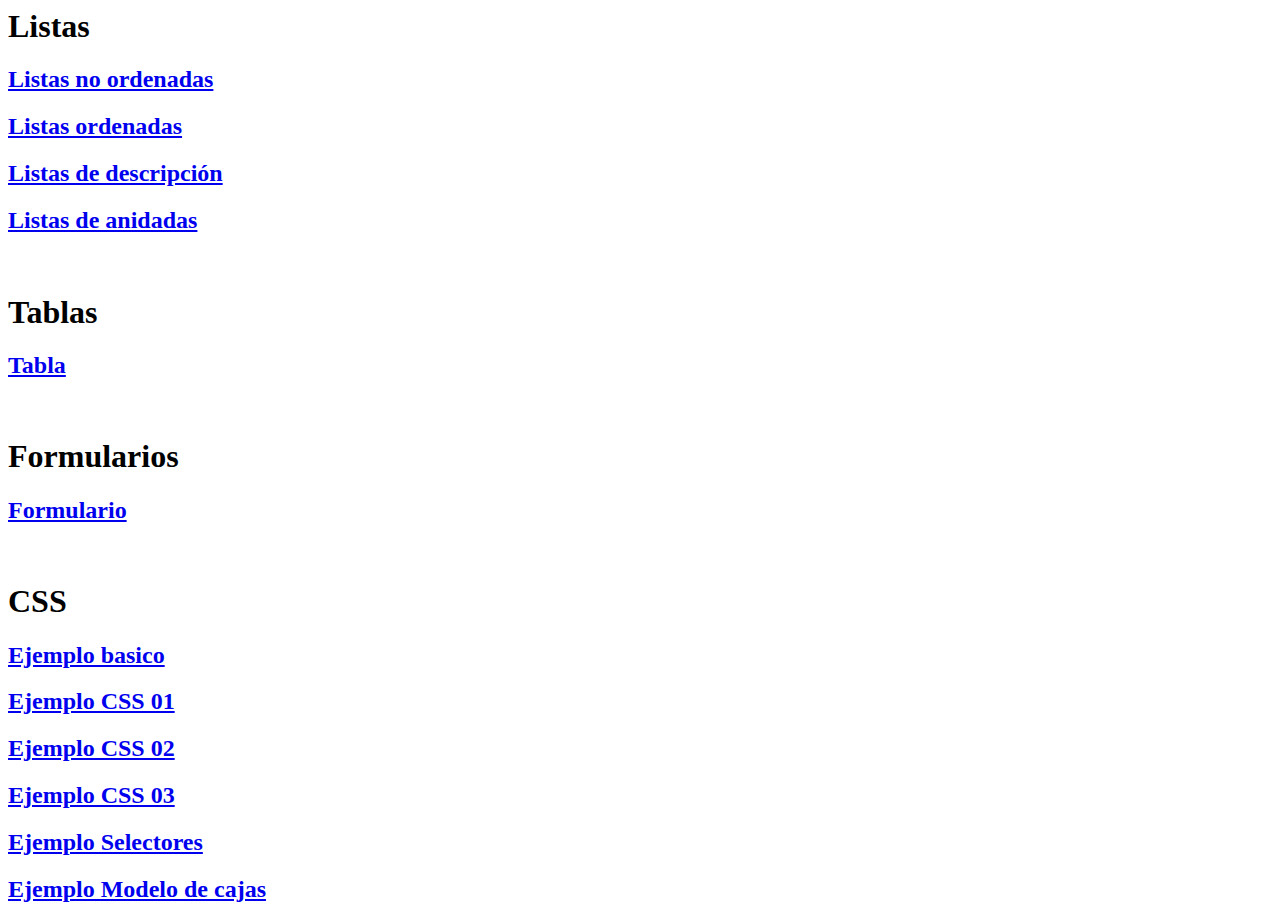
<file: index.html>
<html>
    <head>
        <title>Pagina principal</title>
    </head>
    <body>
        <h1>Listas</h1>
        <a href="listasUL.html">
            <h2>Listas no ordenadas</h2>
        </a>
        <a href="listasOL.html">
            <h2>Listas ordenadas</h2>
        </a>
        <a href="listasDT.html">
            <h2>Listas de descripción</h2>
        </a>
        <a href="listasAnidadas.html">
            <h2>Listas de anidadas</h2>
        </a>
        <br>
        <h1>Tablas</h1>
        <a href="tabla.html">
            <h2>Tabla</h2>
        </a>
        <br>
        <h1>Formularios</h1>
        <a href="formulario.html">
            <h2>Formulario</h2>
        </a>
        <br>
        <h1>CSS</h1>
        <a href="EjemploCSS/EjemploBasico.html">
            <h2>Ejemplo basico</h2>
        </a>
        <a href="EjemploCSS/EjemploCSS01.html">
            <h2>Ejemplo CSS 01</h2>
        </a>
        <a href="EjemploCSS/EjemploCSS02.html">
            <h2>Ejemplo CSS 02</h2>
        </a>

        <a href="EjemploCSS/EjemploCSS03.html">
            <h2>Ejemplo CSS 03</h2>
        </a>

        <a href="EjemploCSS/SelectoresCSS.html">
            <h2>Ejemplo Selectores</h2>
        </a>

        <a href="EjemploCSS/ModeloCajas.html">
            <h2>Ejemplo Modelo de cajas</h2>
        </a>
    </body>
</html>
</file>
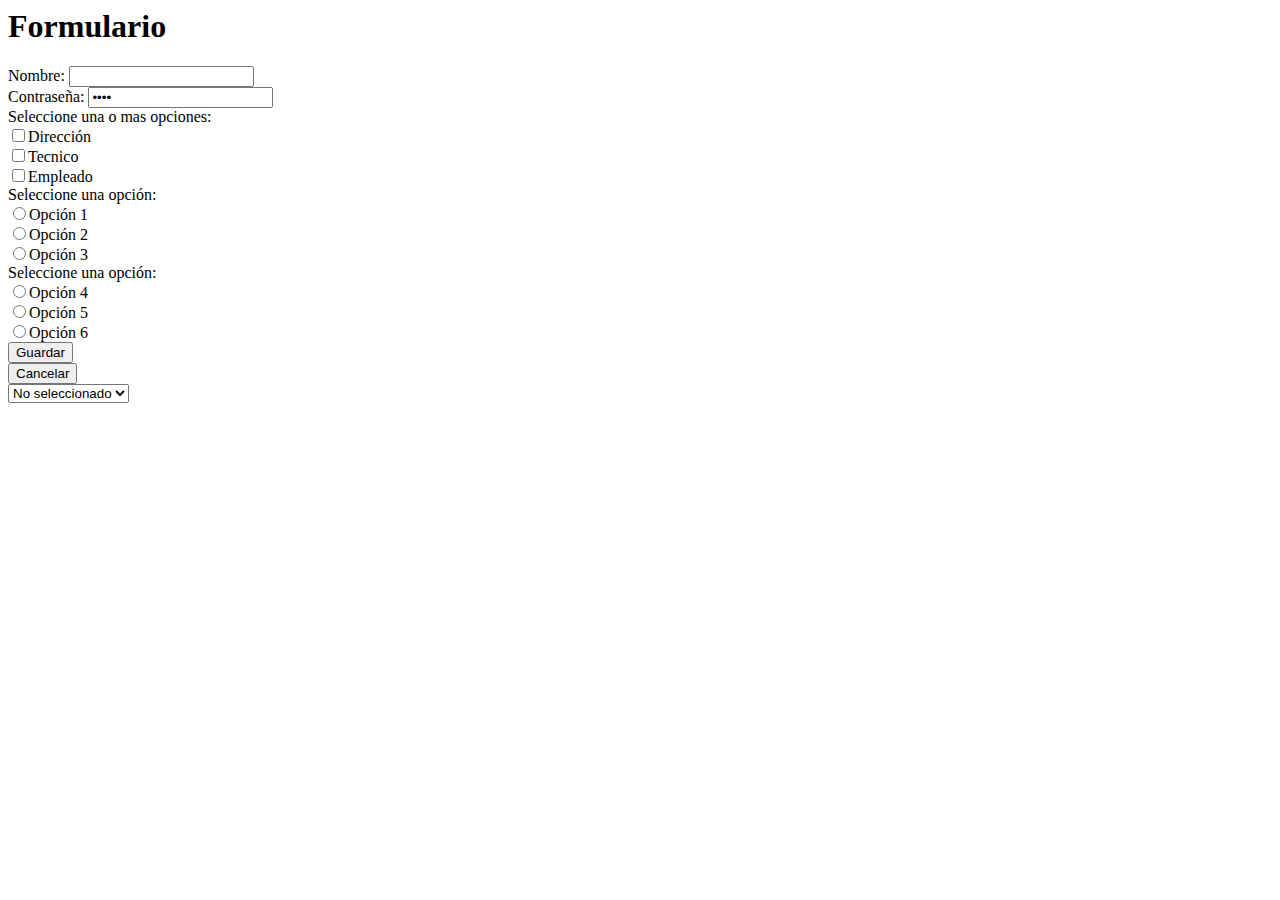
<file: formulario.html>
<html>
    <head>
        <title>Formulario</title>
    </head>
    <body>
        <h1>Formulario</h1>
        <form action="resultadoFormulario.html" method="post">
            <label>Nombre:</label>
            <input type="text" id="nombre"  />
            
            <br>
            <label>Contraseña:</label>
            <input type="password" id="password" value="1234" />
        
            <br>
            <label>Seleccione una o mas opciones:</label>
            <br><input type="checkbox" id="Direccion" /><label for="Direccion">Dirección</label>
            <br><input type="checkbox" id="Tecnico" />Tecnico
            <br><input type="checkbox" id="Empleado" />Empleado
        
            <br>
            <label>Seleccione una opción:</label>
            <br><input type="radio" id="opcion1" name="grupo" />Opción 1
            <br><input type="radio" id="opcion2" name="grupo" />Opción 2
            <br><input type="radio" id="opcion3" name="grupo" />Opción 3

            <br>
            <label>Seleccione una opción:</label>
            <br><input type="radio" id="opcion4" name="grupo2" />Opción 4
            <br><input type="radio" id="opcion5" name="grupo2" />Opción 5
            <br><input type="radio" id="opcion6" name="grupo2" />Opción 6

            <br><input type="submit" id="btnGuardar" value="Guardar" />
            <br><input type="button" id="Cancelar" onclick="alert('Mensaje')" value="Cancelar" />

            <br>
            <select id="Departamentos">
                <option value="0">No seleccionado</option>
                <option value="1">San Salvador</option>
                <option value="2">La Libertad</option>
                <option value="3">Santa Ana</option>
            </select>

            
        </form>
    </body>
</html>
</file>
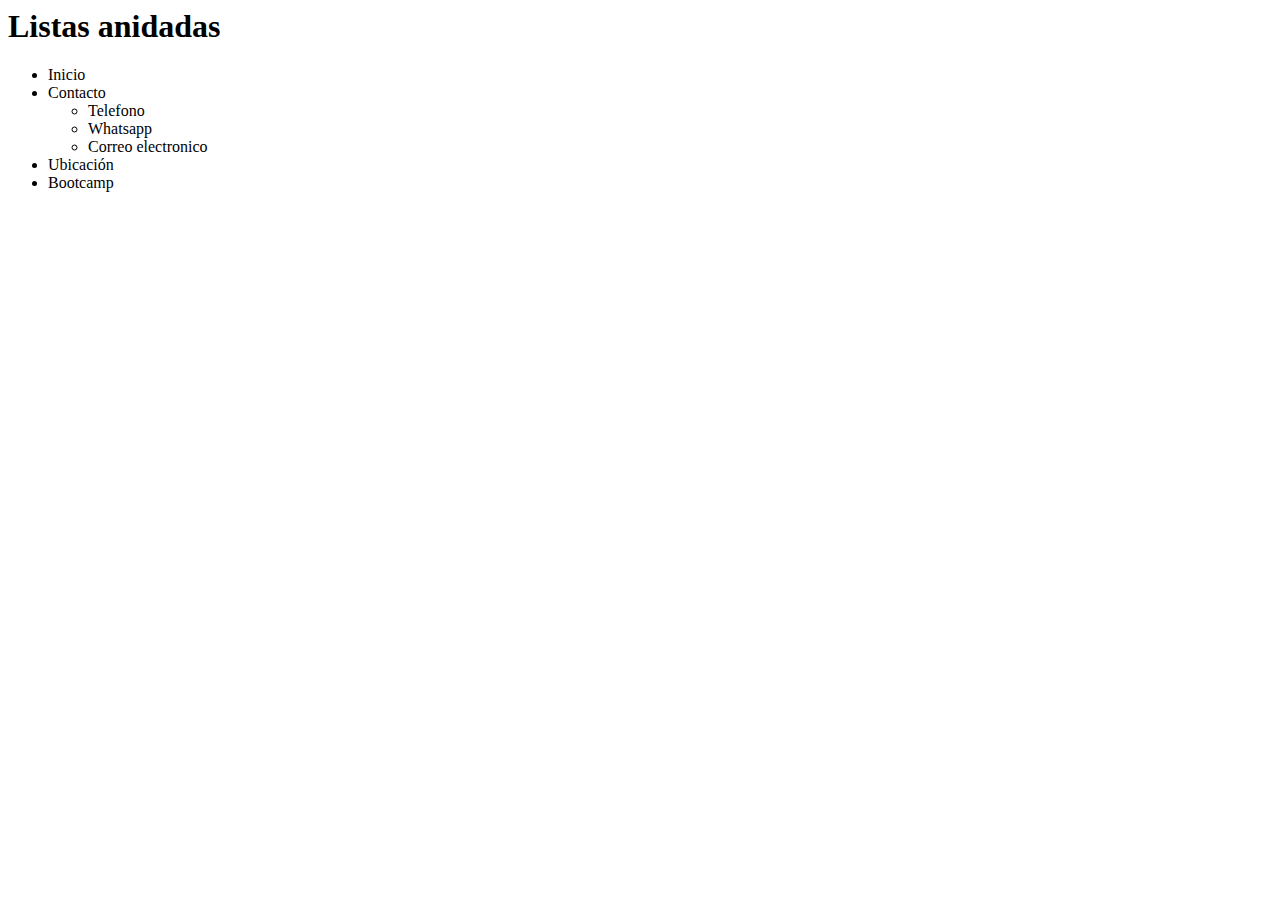
<file: listasAnidadas.html>
<html>
    <head>
        <title>
            Listas anidadas
        </title>
    </head>
    <body>
        <h1>Listas anidadas</h1>
        <ul>
            <li>Inicio</li>
            <li>Contacto
                <ul>
                    <li>Telefono</li>
                    <li>Whatsapp</li>
                    <li>Correo electronico</li>
                </ul>
            </li>
            <li>Ubicación</li>
            <li>Bootcamp</li>
        </ul>
    </body>
</html>
</file>
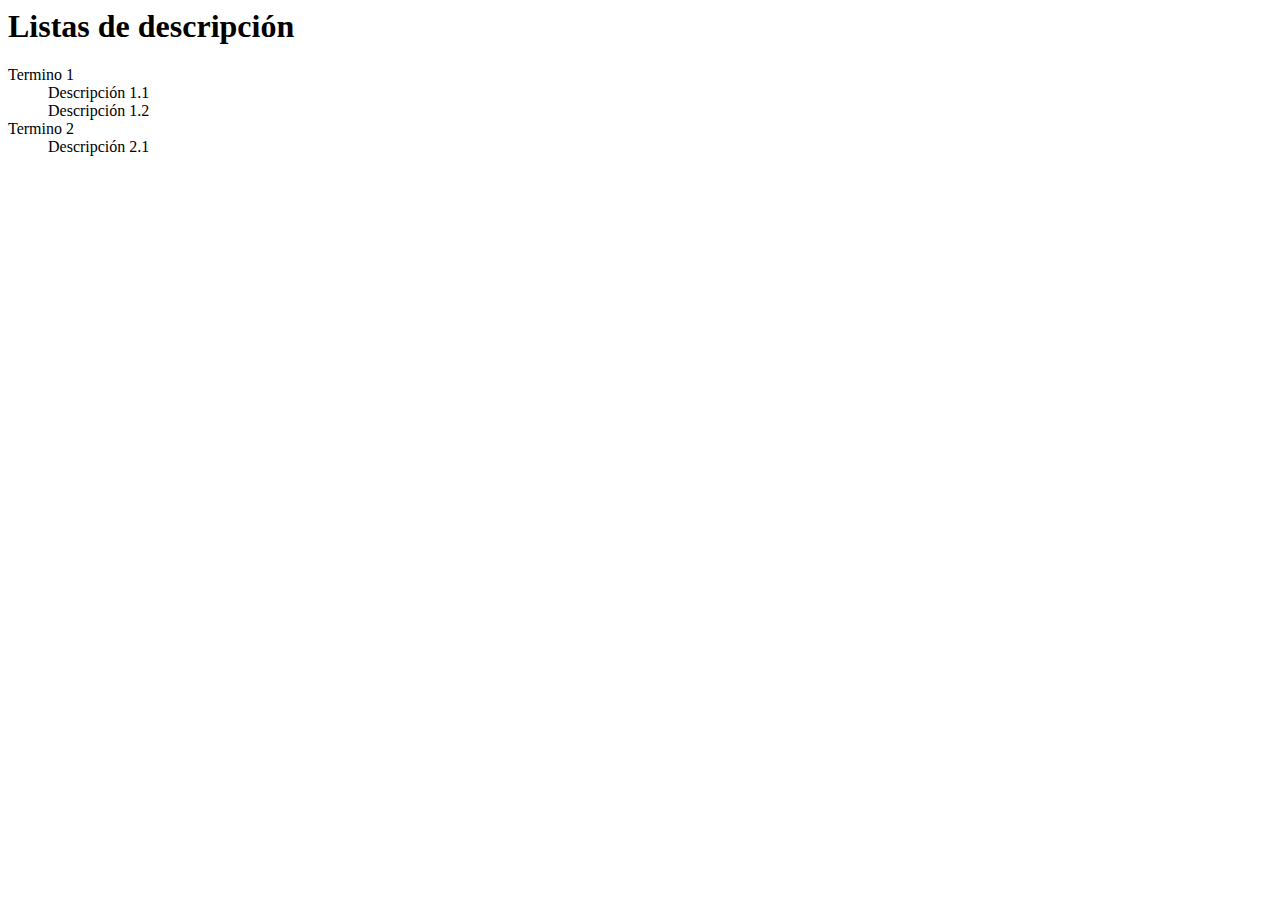
<file: listasDT.html>
<html>
    <head>
        <title>Listas de descripción</title>
    </head>
    <body>
        <h1>Listas de descripción</h1>
        <dl>
            <dt>Termino 1</dt>
                <dd>Descripción 1.1</dd>
                <dd>Descripción 1.2</dd>
            <dt>Termino 2</dt>
                <dd>Descripción 2.1</dd>
        </dl>
    </body>
</html>
</file>
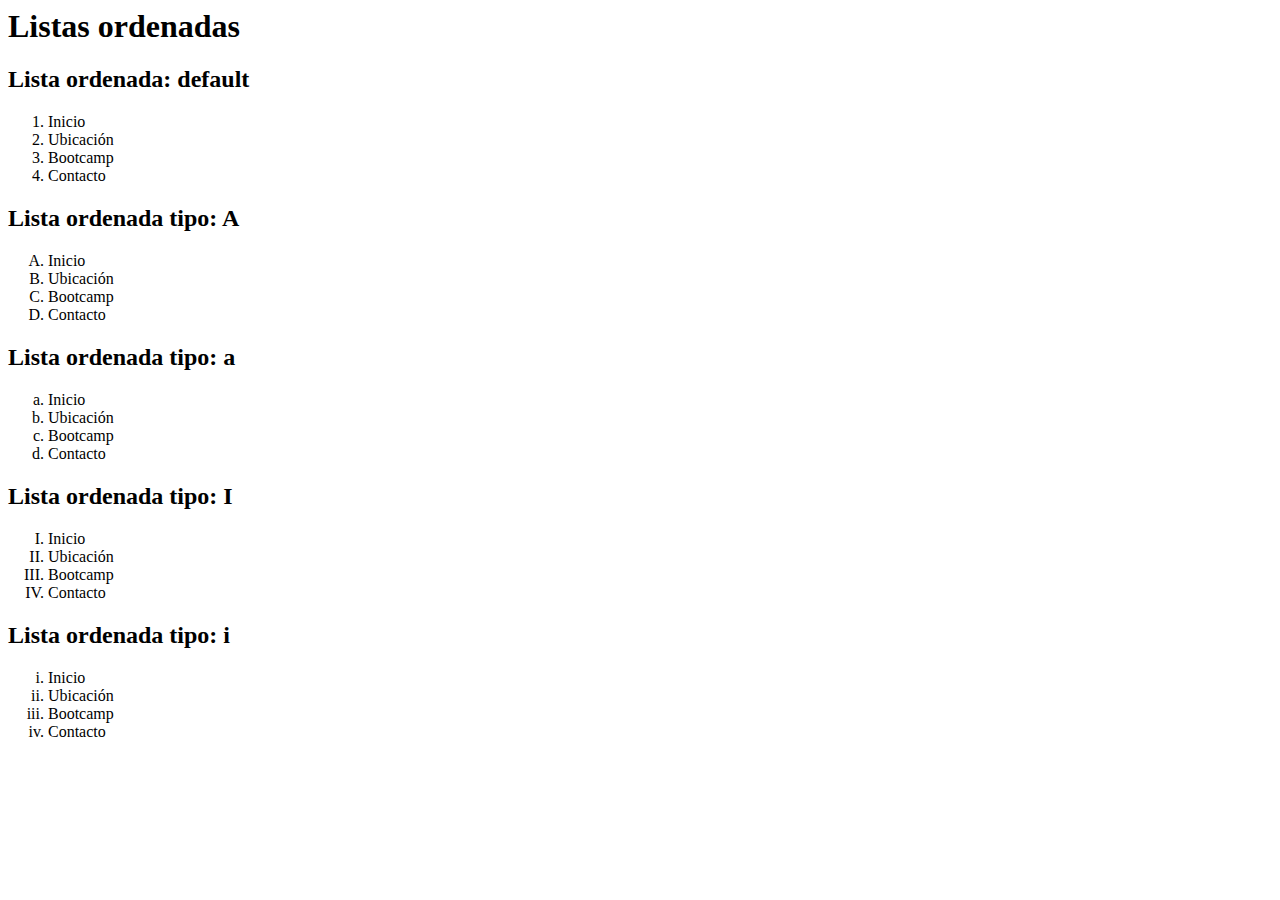
<file: listasOL.html>
<html>
    <head>
        <title>Listas ordenadas</title>
    </head>
    <body>
        <h1>Listas ordenadas</h1>

        <h2>Lista ordenada: default</h2>
        <ol>
            <li>Inicio</li>
            <li>Ubicación</li>
            <li>Bootcamp</li>
            <li>Contacto</li>
        </ol>

        <h2>Lista ordenada tipo: A</h2>
        <ol type="A">
            <li>Inicio</li>
            <li>Ubicación</li>
            <li>Bootcamp</li>
            <li>Contacto</li>
        </ol>

        <h2>Lista ordenada tipo: a</h2>
        <ol type="a">
            <li>Inicio</li>
            <li>Ubicación</li>
            <li>Bootcamp</li>
            <li>Contacto</li>
        </ol>

        <h2>Lista ordenada tipo: I</h2>
        <ol type="I">
            <li>Inicio</li>
            <li>Ubicación</li>
            <li>Bootcamp</li>
            <li>Contacto</li>
        </ol>

        <h2>Lista ordenada tipo: i</h2>
        <ol type="i">
            <li>Inicio</li>
            <li>Ubicación</li>
            <li>Bootcamp</li>
            <li>Contacto</li>
        </ol>
    </body>
</html>
</file>
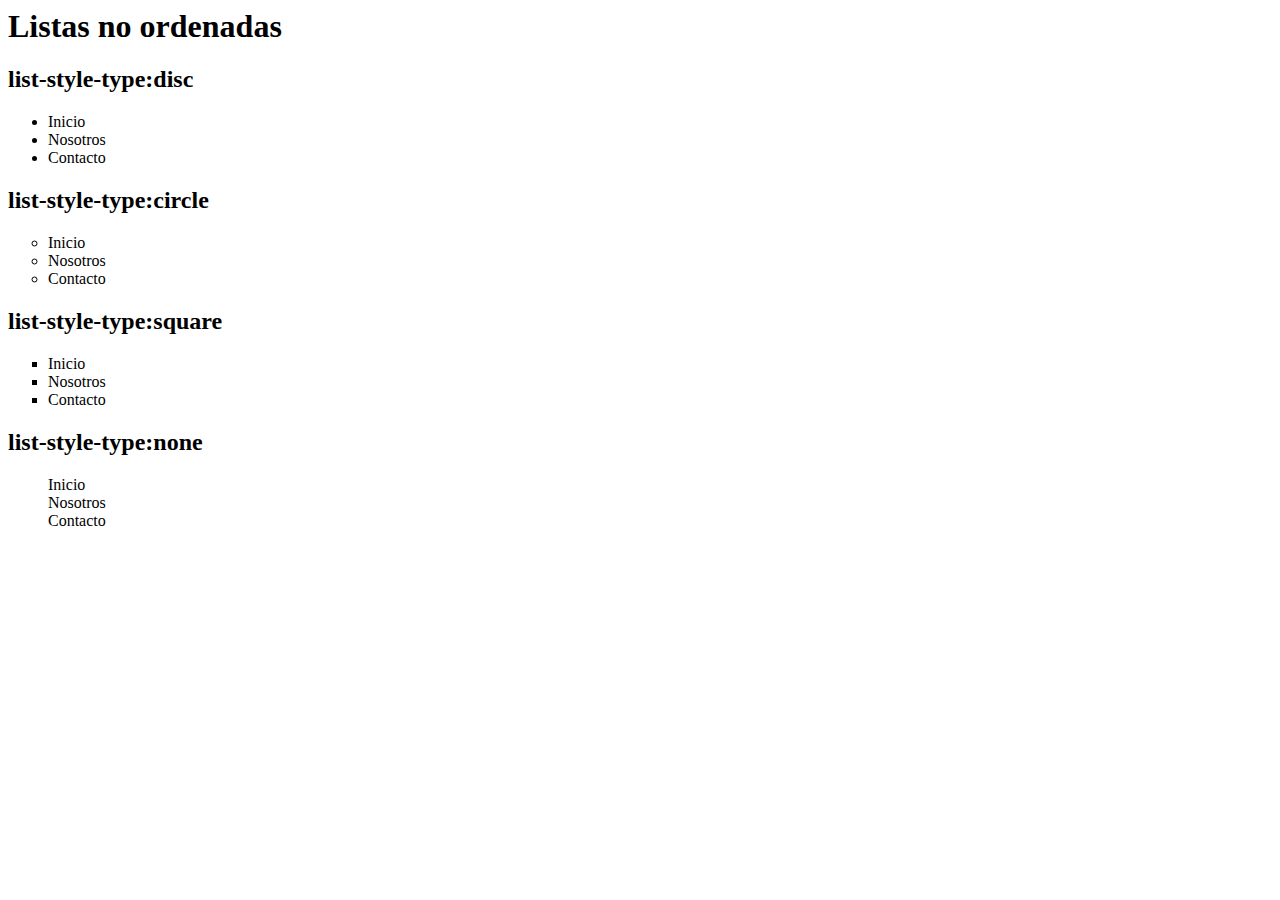
<file: listasUL.html>
<html>
    <head>
        <title>Listas</title>
    </head>
    <body>
        <h1>Listas no ordenadas</h1>
        <h2>list-style-type:disc</h2>
        <ul style="list-style-type:disc;">
            <li>Inicio</li>
            <li>Nosotros</li>
            <li>Contacto</li>
        </ul>

        <h2>list-style-type:circle</h2>
        <ul style="list-style-type:circle;">
            <li>Inicio</li>
            <li>Nosotros</li>
            <li>Contacto</li>
        </ul>

        <h2>list-style-type:square</h2>
        <ul style="list-style-type:square;">
            <li>Inicio</li>
            <li>Nosotros</li>
            <li>Contacto</li>
        </ul>

        <h2>list-style-type:none</h2>
        <ul style="list-style-type:none;">
            <li>Inicio</li>
            <li>Nosotros</li>
            <li>Contacto</li>
        </ul>
    </body>
</html>
</file>
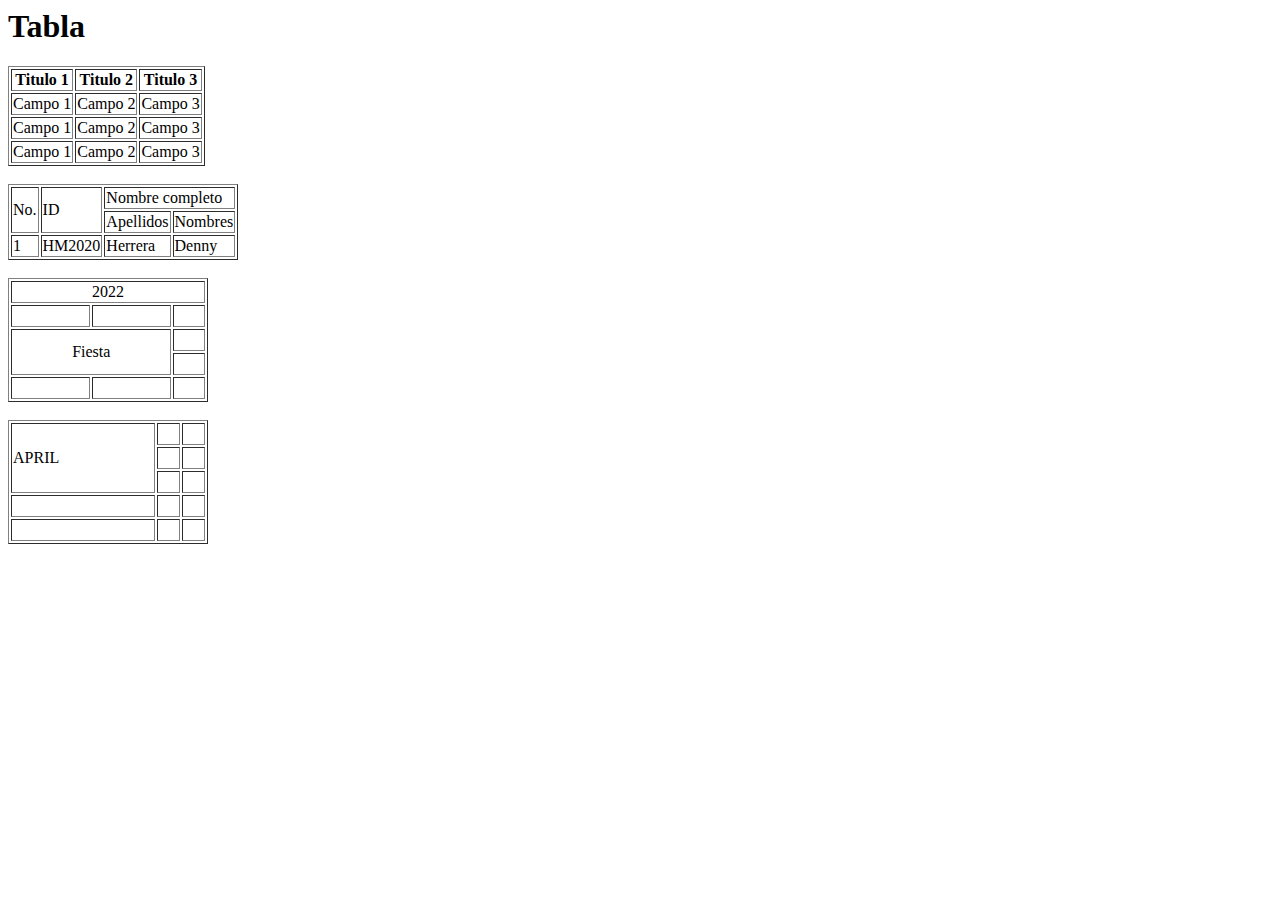
<file: tabla.html>
<html>
    <head>
        <title>Tabla</title>
    </head>
    <body>
        <h1>Tabla</h1>
        <table border="1">
            <thead>
                <tr>
                    <th>Titulo 1</th>
                    <th>Titulo 2</th>
                    <th>Titulo 3</th>
                </tr>
            </thead>
            <tbody>
                <tr>
                    <td>Campo 1</td>
                    <td>Campo 2</td>
                    <td>Campo 3</td>
                </tr>
                <tr>
                    <td>Campo 1</td>
                    <td>Campo 2</td>
                    <td>Campo 3</td>
                </tr>
                <tr>
                    <td>Campo 1</td>
                    <td>Campo 2</td>
                    <td>Campo 3</td>
                </tr>
            </tbody>
        </table>

<br>

        <table border="1">
            <tr>
                <td rowspan="2">No.</td>
                <td rowspan="2">ID</td>
                <td colspan="2">Nombre completo</td>
            </tr>
            <tr>
                <td>Apellidos</td>
                <td>Nombres</td>
            </tr>
            <tr>
                <td>1</td>
                <td>HM2020</td>
                <td>Herrera</td>
                <td>Denny</td>
            </tr>
        </table>


        <br>
        <table border="1" style="width: 200;">
            <tr>
                <td colspan="3" style="text-align: center;">
                    2022
                </td>
            </tr>
            <tr>
                <td>&nbsp;</td>
                <td>&nbsp;</td>
                <td>&nbsp;</td>
            </tr>
            <tr>
                <td colspan="2" rowspan="2" style="text-align: center;">Fiesta</td>
                <td>&nbsp;</td>
            </tr>
            <tr>
                <td>&nbsp;</td>
            </tr>
            <tr>
                <td>&nbsp;</td>
                <td>&nbsp;</td>
                <td>&nbsp;</td>
            </tr>
        </table>


        <br>
        <table border="1" style="width: 200;">
            <tr>
                <td rowspan="3">APRIL</td>
                <td>&nbsp;</td>
                <td>&nbsp;</td>
            </tr>
            <tr>
                <td>&nbsp;</td>
                <td>&nbsp;</td>
            </tr>
            <tr>
                <td>&nbsp;</td>
                <td>&nbsp;</td>
            </tr>
            <tr>
                <td>&nbsp;</td>
                <td>&nbsp;</td>
                <td>&nbsp;</td>
            </tr>
            <tr>
                <td>&nbsp;</td>
                <td>&nbsp;</td>
                <td>&nbsp;</td>
            </tr>
        </table>




    </body>
</html>
</file>
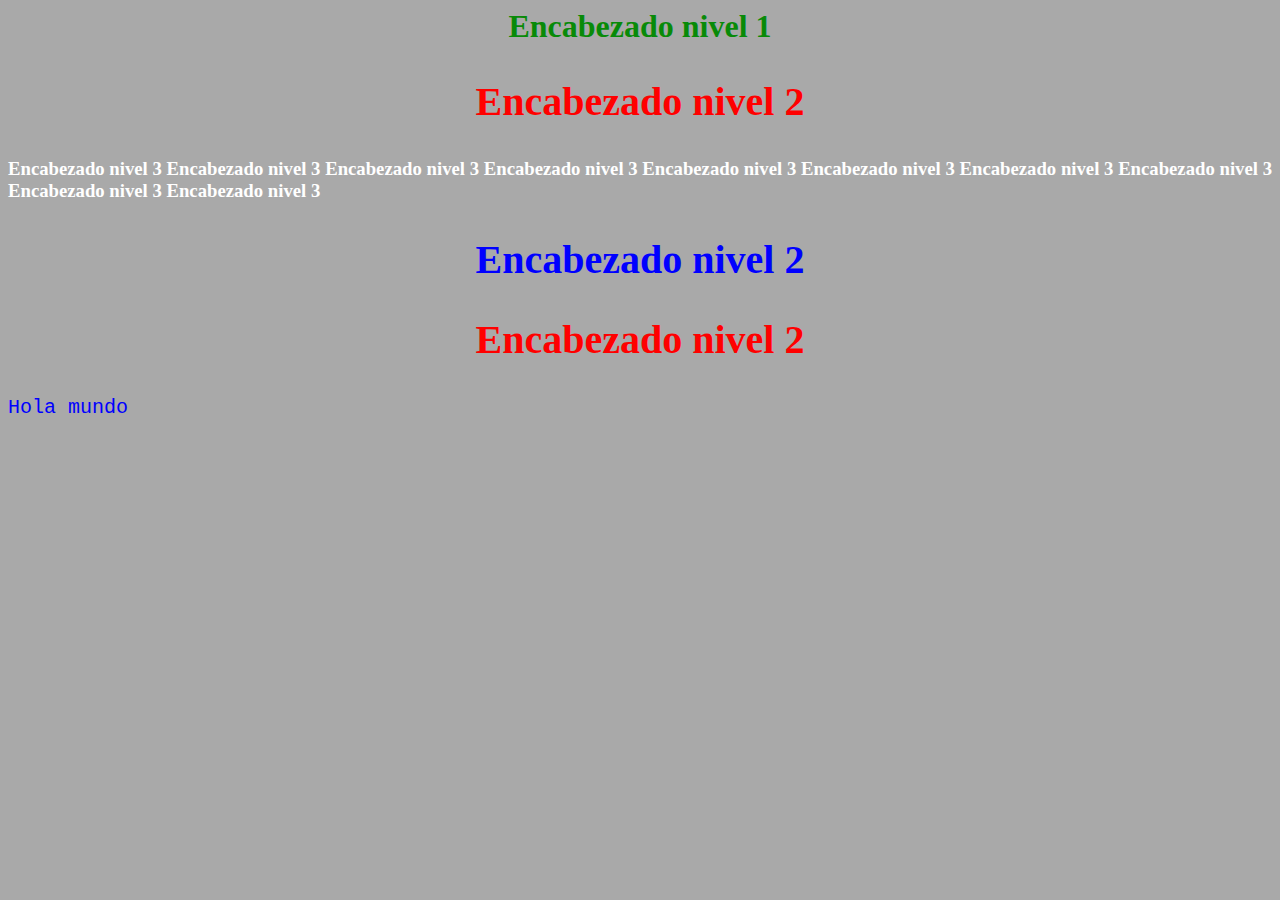
<file: EjemploCSS/EjemploBasico.html>
<html>
    <head>
        <title>Ejemplo basico CSS</title>
        
        <style>
            h2 {color:blue; font-size: 40px;}
            h1 {color:#088A08;text-align:center;}
            body{background-color:darkgrey;color: white;}
            h3 {text-align: justify;}
        </style>
        <link rel="stylesheet" href="css/estilo.css" />
    </head>
    <body>
        <h1>Encabezado nivel 1</h1>
        <h2>Encabezado nivel 2</h2>
        <h3>Encabezado nivel 3 Encabezado nivel 3 Encabezado nivel 3 Encabezado nivel 3 Encabezado nivel 3 Encabezado nivel 3 Encabezado nivel 3 Encabezado nivel 3 Encabezado nivel 3 Encabezado nivel 3</h3>
        <h2 style="color: blue;text-align: center;">Encabezado nivel 2</h2>
        <h2>Encabezado nivel 2</h2>
        <p>Hola mundo</p>
    </body>
</html>
</file>
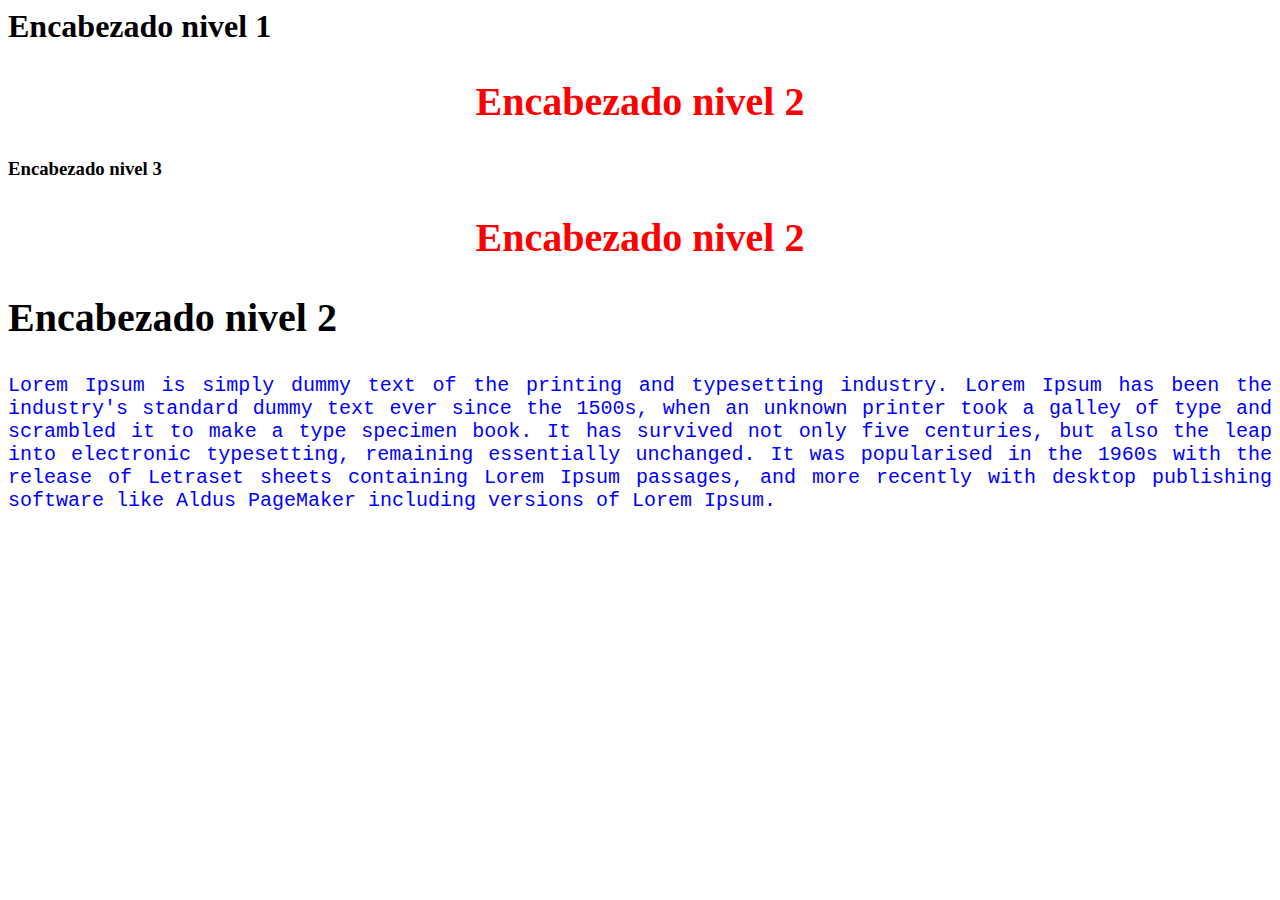
<file: EjemploCSS/EjemploCSS01.html>
<html>
    <head>
        <title>Ejemplo CSS 01</title>
        <link rel="stylesheet" href="css/estilo.css" />
    </head>
    <body>
        <h1>Encabezado nivel 1</h1>
        <h2>Encabezado nivel 2</h2>
        <h3>Encabezado nivel 3</h3>
        <h2>Encabezado nivel 2</h2>
        <h2 style="color: black; text-align: left;">Encabezado nivel 2</h2>
        <p>Lorem Ipsum is simply dummy text of the printing and typesetting industry. Lorem Ipsum has been the industry's standard dummy text ever since the 1500s, when an unknown printer took a galley of type and scrambled it to make a type specimen book. It has survived not only five centuries, but also the leap into electronic typesetting, remaining essentially unchanged. It was popularised in the 1960s with the release of Letraset sheets containing Lorem Ipsum passages, and more recently with desktop publishing software like Aldus PageMaker including versions of Lorem Ipsum.</p>
    </body>
</html>
</file>
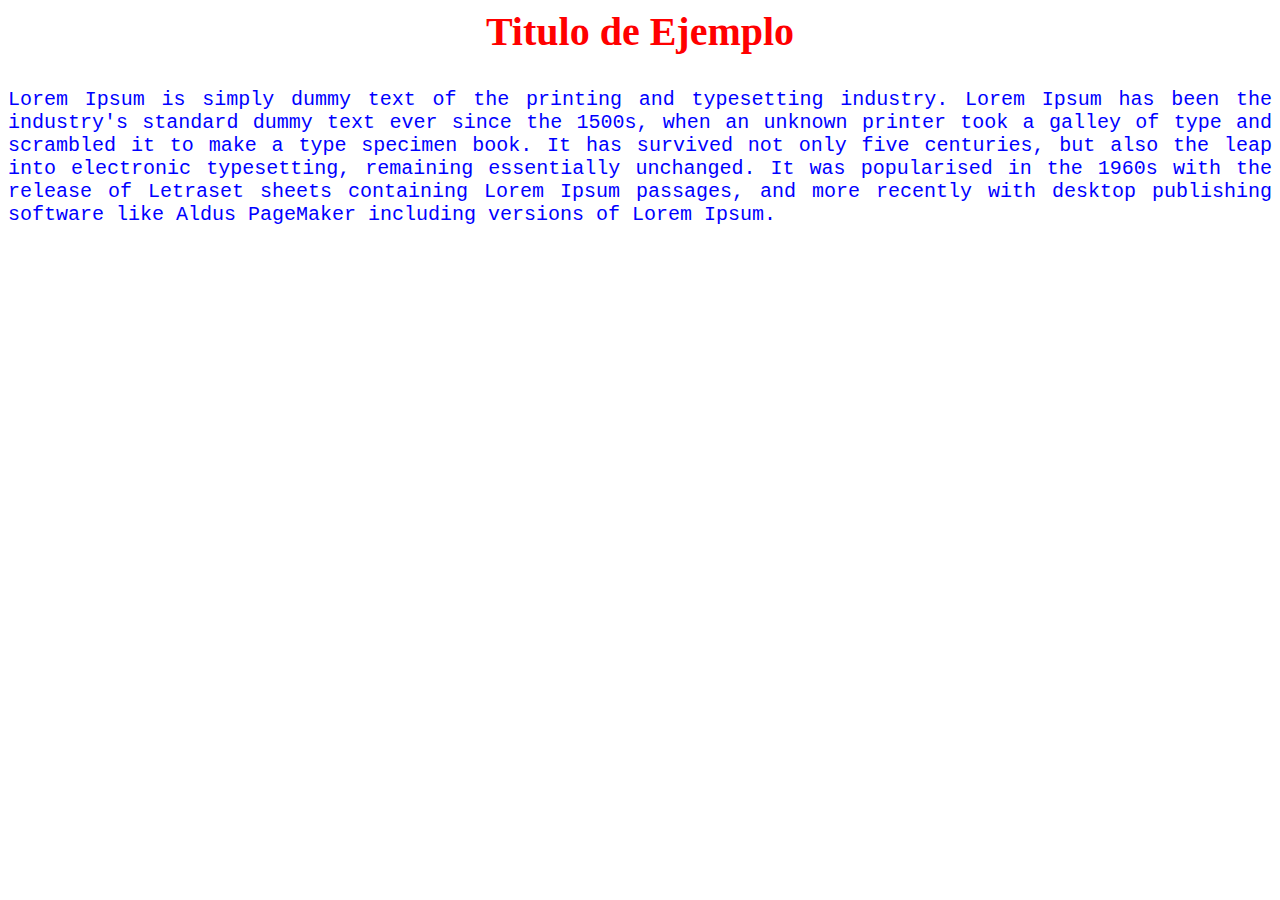
<file: EjemploCSS/EjemploCSS02.html>
<html>
    <head>
        <title>Ejemplo CSS 02</title>
        <link rel="stylesheet" href="css/estilo.css" />
    </head>
    <body>
        <h2>Titulo de Ejemplo</h2>
        <p>Lorem Ipsum is simply dummy text of the printing and typesetting industry. Lorem Ipsum has been the industry's standard dummy text ever since the 1500s, when an unknown printer took a galley of type and scrambled it to make a type specimen book. It has survived not only five centuries, but also the leap into electronic typesetting, remaining essentially unchanged. It was popularised in the 1960s with the release of Letraset sheets containing Lorem Ipsum passages, and more recently with desktop publishing software like Aldus PageMaker including versions of Lorem Ipsum.</p>
    </body>
</html>
</file>
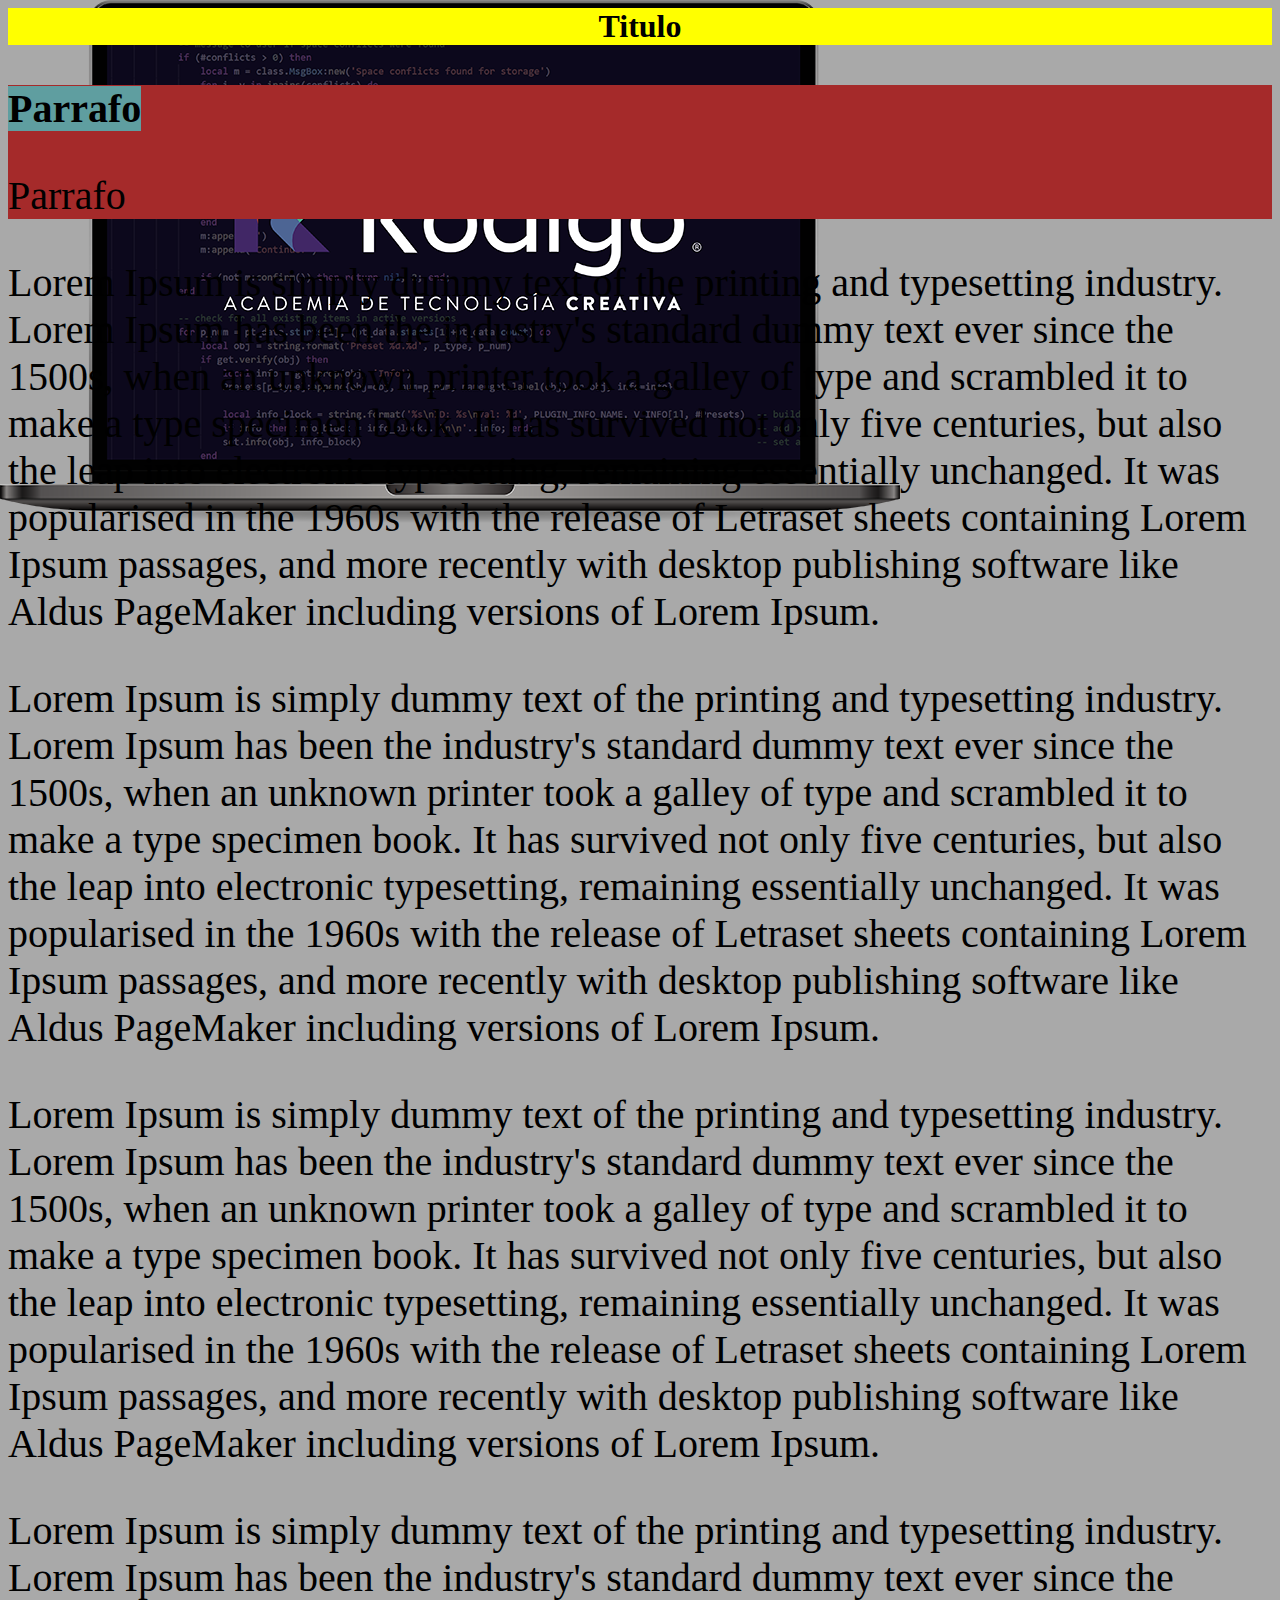
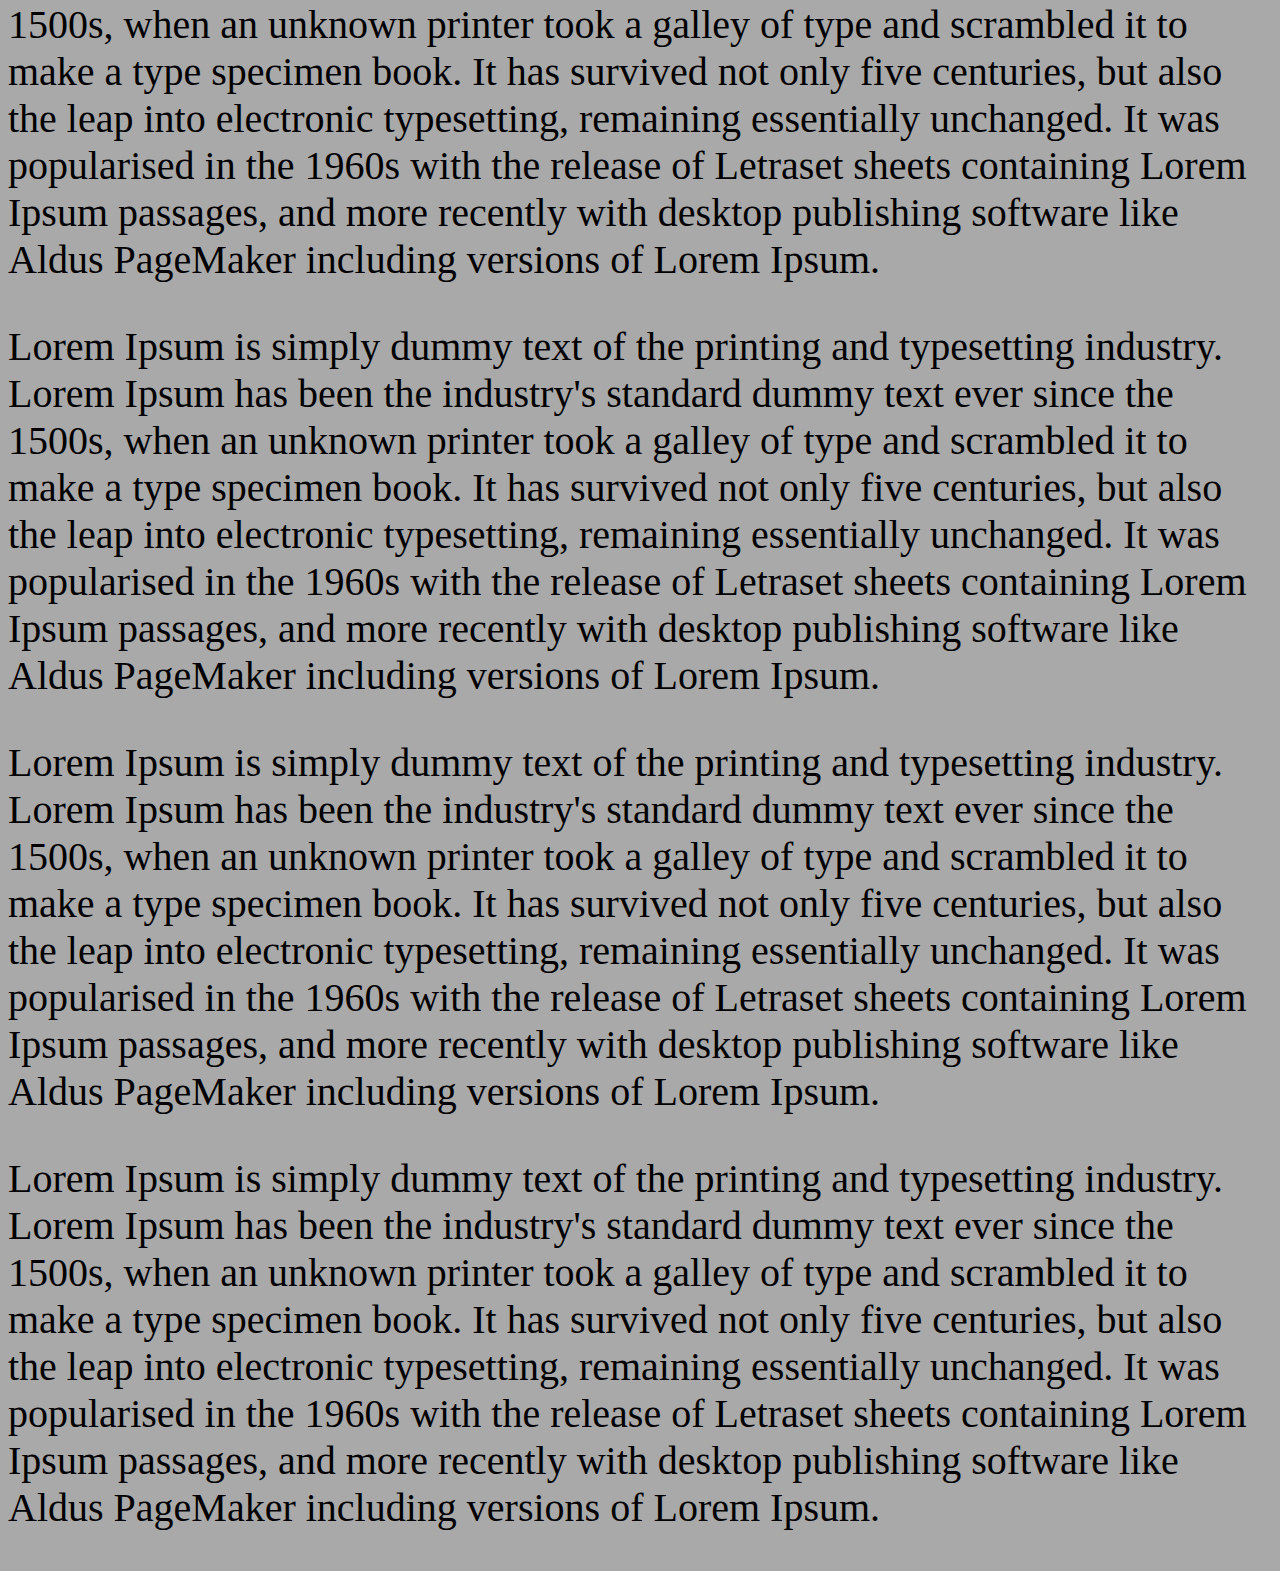
<file: EjemploCSS/EjemploCSS03.html>
<html>
    <head>
        <title>Ejemplo CSS 03</title>
        <style>
            body{
                background-image: url("img/kodigo-mac.png");
                background-repeat: no-repeat;
                background-color: darkgrey;
                background-attachment: fixed;
            }
            h1{
                background-color: yellow;
                text-align: center;
            }
            div{
                background-color: brown;
            }
            b{
                background-color: cadetblue;
            }
            p{
                /*background-color: chocolate;*/
                font-size: 40px;
            }
        </style>
    </head>
    <body>
        <h1>Titulo</h1>
        <div>
            <p><b>Parrafo</b></p>
            <p>Parrafo</p>
        </div>
        <p>Lorem Ipsum is simply dummy text of the printing and typesetting industry. Lorem Ipsum has been the industry's standard dummy text ever since the 1500s, when an unknown printer took a galley of type and scrambled it to make a type specimen book. It has survived not only five centuries, but also the leap into electronic typesetting, remaining essentially unchanged. It was popularised in the 1960s with the release of Letraset sheets containing Lorem Ipsum passages, and more recently with desktop publishing software like Aldus PageMaker including versions of Lorem Ipsum.</p>
        <p>Lorem Ipsum is simply dummy text of the printing and typesetting industry. Lorem Ipsum has been the industry's standard dummy text ever since the 1500s, when an unknown printer took a galley of type and scrambled it to make a type specimen book. It has survived not only five centuries, but also the leap into electronic typesetting, remaining essentially unchanged. It was popularised in the 1960s with the release of Letraset sheets containing Lorem Ipsum passages, and more recently with desktop publishing software like Aldus PageMaker including versions of Lorem Ipsum.</p>
        <p>Lorem Ipsum is simply dummy text of the printing and typesetting industry. Lorem Ipsum has been the industry's standard dummy text ever since the 1500s, when an unknown printer took a galley of type and scrambled it to make a type specimen book. It has survived not only five centuries, but also the leap into electronic typesetting, remaining essentially unchanged. It was popularised in the 1960s with the release of Letraset sheets containing Lorem Ipsum passages, and more recently with desktop publishing software like Aldus PageMaker including versions of Lorem Ipsum.</p>
        <p>Lorem Ipsum is simply dummy text of the printing and typesetting industry. Lorem Ipsum has been the industry's standard dummy text ever since the 1500s, when an unknown printer took a galley of type and scrambled it to make a type specimen book. It has survived not only five centuries, but also the leap into electronic typesetting, remaining essentially unchanged. It was popularised in the 1960s with the release of Letraset sheets containing Lorem Ipsum passages, and more recently with desktop publishing software like Aldus PageMaker including versions of Lorem Ipsum.</p>
        <p>Lorem Ipsum is simply dummy text of the printing and typesetting industry. Lorem Ipsum has been the industry's standard dummy text ever since the 1500s, when an unknown printer took a galley of type and scrambled it to make a type specimen book. It has survived not only five centuries, but also the leap into electronic typesetting, remaining essentially unchanged. It was popularised in the 1960s with the release of Letraset sheets containing Lorem Ipsum passages, and more recently with desktop publishing software like Aldus PageMaker including versions of Lorem Ipsum.</p>
        <p>Lorem Ipsum is simply dummy text of the printing and typesetting industry. Lorem Ipsum has been the industry's standard dummy text ever since the 1500s, when an unknown printer took a galley of type and scrambled it to make a type specimen book. It has survived not only five centuries, but also the leap into electronic typesetting, remaining essentially unchanged. It was popularised in the 1960s with the release of Letraset sheets containing Lorem Ipsum passages, and more recently with desktop publishing software like Aldus PageMaker including versions of Lorem Ipsum.</p>
        <p>Lorem Ipsum is simply dummy text of the printing and typesetting industry. Lorem Ipsum has been the industry's standard dummy text ever since the 1500s, when an unknown printer took a galley of type and scrambled it to make a type specimen book. It has survived not only five centuries, but also the leap into electronic typesetting, remaining essentially unchanged. It was popularised in the 1960s with the release of Letraset sheets containing Lorem Ipsum passages, and more recently with desktop publishing software like Aldus PageMaker including versions of Lorem Ipsum.</p>
    </body>
</html>
</file>
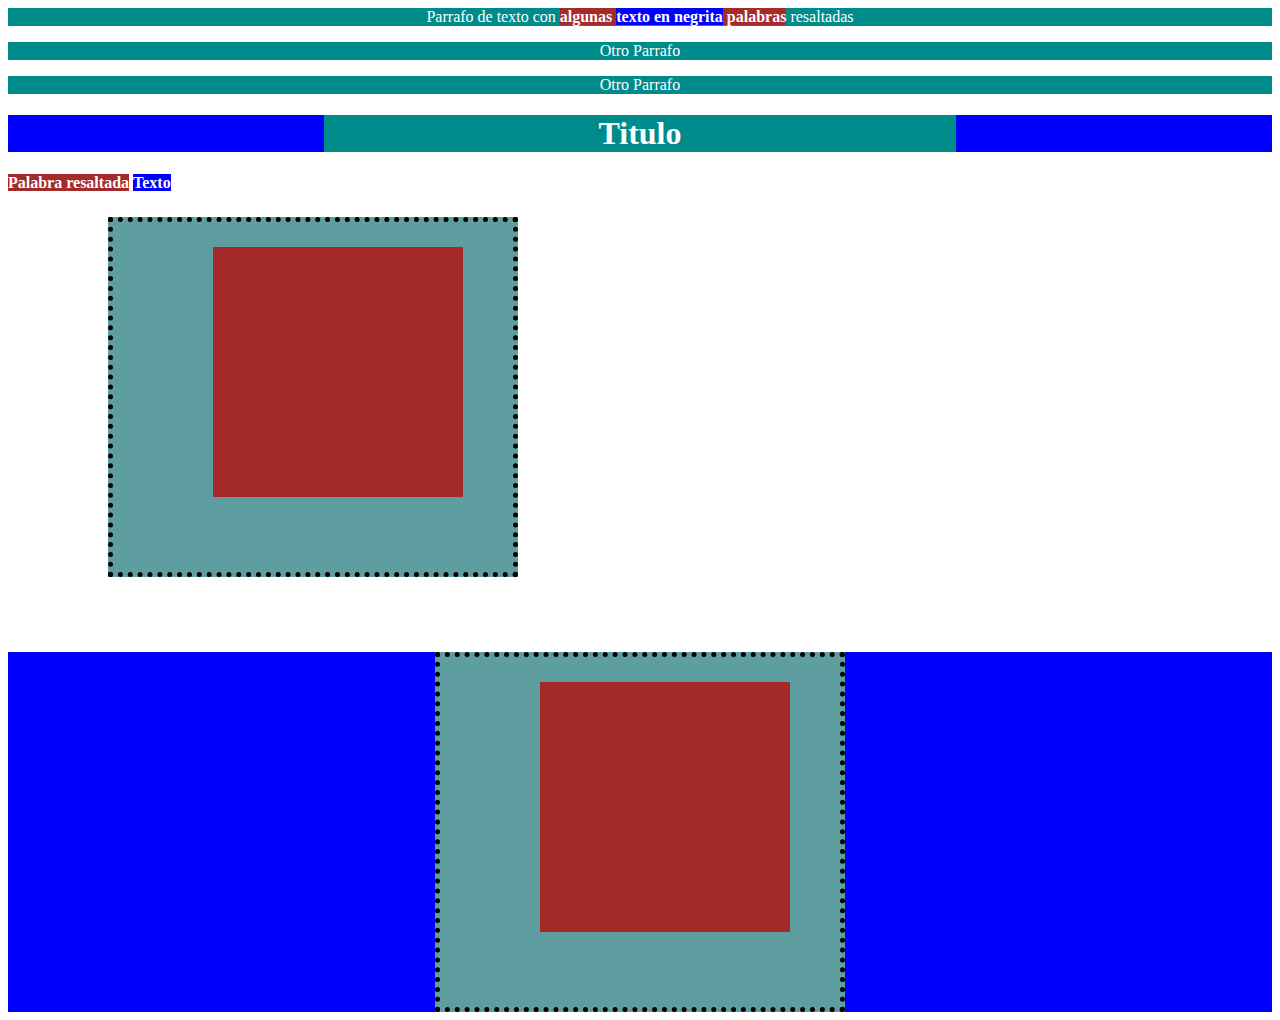
<file: EjemploCSS/ModeloCajas.html>
<html>
    <head>
        <title>Modelo de cajas</title>
        <style>
            strong{
                background-color: brown;
                color: white;
                text-align: center;/*No refleja ningun cambio*/
            }
            b{
                background-color:blue;
                color: white;
            }
            p, h1{
                background-color: darkcyan;
                color: white;
                text-align: center;
            }
            h1{
                width: 50%;
                margin-left: auto;
                margin-right: auto;
            }
            div{
                background-color:blue;
            }
            #caja1,#caja2{
                width: 250px;
                height: 250px;
                color: white;
                background-color: cadetblue;
                border: 5px dashed black;
                border-style: dotted;
                padding: 25px 50px 75px 100px;
                margin: 25px 50px 75px 100px;
            }
            #caja2{
                margin: 0px auto 0px auto;
            }
            .caja{
                width: 250px;
                height: 250px;
                background-color: brown;
            }
        </style>
    </head>
    <body>
        <p>Parrafo de texto con
            <strong>algunas <b>texto en negrita</b> palabras</strong>
            resaltadas
        </p>
        <p>Otro Parrafo</p>
        <p>Otro Parrafo</p>
        <div>
            <h1>Titulo</h1>
        </div>

        <strong>Palabra resaltada</strong>
        <b>Texto</b>

        <div id="caja1">
            <div class="caja"></div>
        </div>
        <div>
            <div id="caja2">
                <div class="caja"></div>
            </div>
        </div>
        
    </body>
</html>
</file>
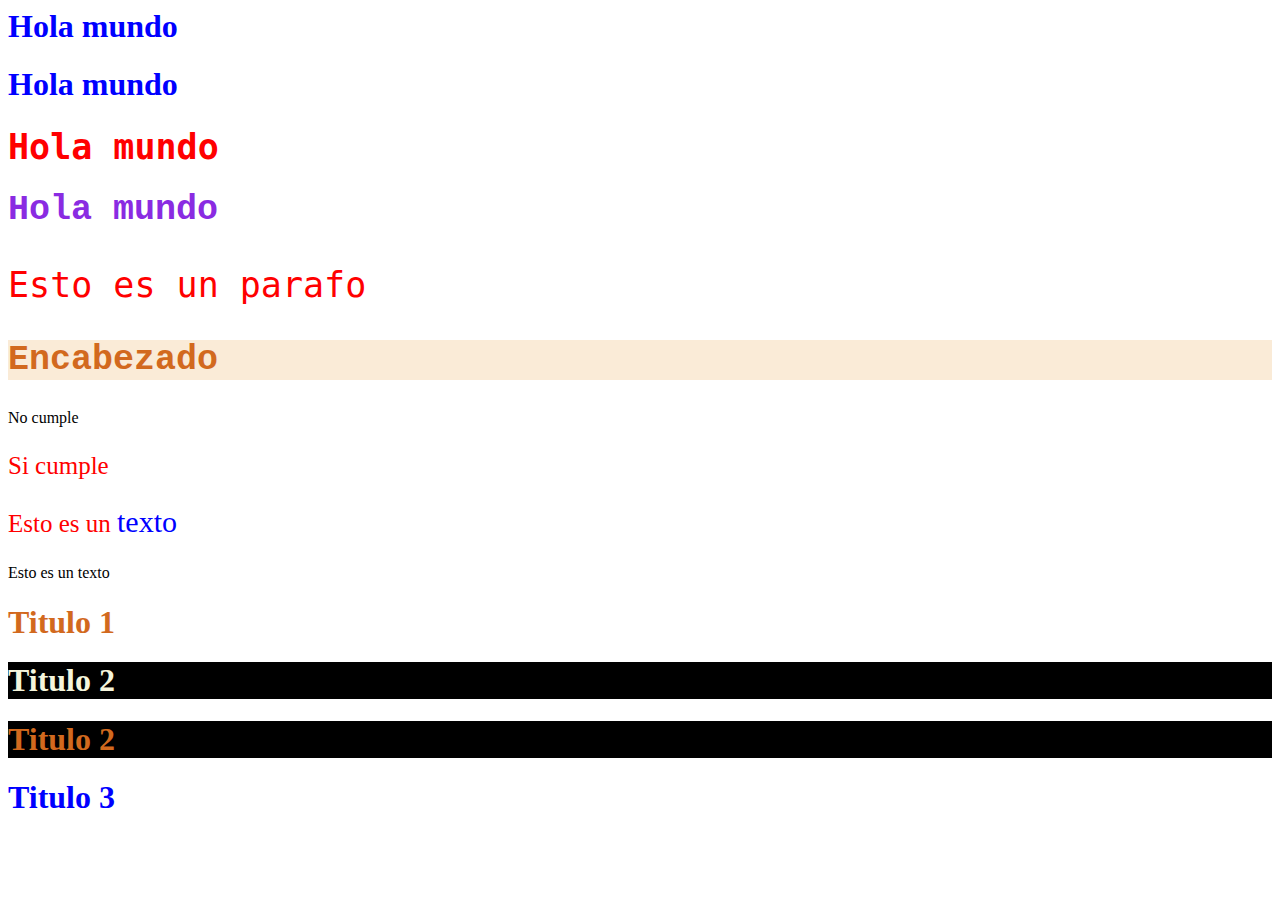
<file: EjemploCSS/SelectoresCSS.html>
<html>
    <head>
        <title>Tipos de selectores</title>
        <!-- Comentario desde HTML -->
        <link rel="stylesheet" href="css/selectores.css" />
    </head>
    <body>
        <h1>Hola mundo</h1>
        <h1>Hola mundo</h1>
        <h1 class="encabezado">Hola mundo</h1>
        <h1 class="encabezado2 encabezado">Hola mundo</h1>
        <p class="encabezado">Esto es un parafo</p>
        <h2 id="titulo" class="encabezado encabezado2">Encabezado</h2>
        <p>No cumple</p>
        <div>
            <p>Si cumple</p>
            <p>Esto es un <span>texto</span></p>
        </div>
        <p>Esto es un <span>texto</span></p>
        <div>
            <h1>Titulo 1</h1>
            <h1 class="titulo">Titulo 2</h1>
            <h1 id="principal" class="titulo">Titulo 2</h1>
        </div>
        <h1 class="titulo">Titulo 3</h1>
    </body>
</html>
</file>
<file: EjemploCSS/css/estilo.css>
h2{
    color: red;
    font-size: 40px;
    text-align: center;
}

p{
    text-align: justify;
    font-size: 20px;
    font-family: 'Courier New', Courier, monospace;
    color: blue;
}
</file>
<file: EjemploCSS/css/selectores.css>
/* Selector por elemento */
h1{
    color: blue;
}
/* Selector por clase*/
.encabezado{
    color: red;
    font-size: 35px;
    font-family:  monospace;
}
.encabezado2{
    font-family: 'Courier New';
    color: blueviolet;
}
/* Selector por ID*/
#titulo{
    color: chocolate;
    background-color:antiquewhite;
}
/* Selector descedente*/
div p{
    color: red;
    font-size: 25px;
}
div p span{
    color: blue;;
    font-size: 30px;
}
div .titulo{
    color: beige;
    background-color: black;
}
/* Selectores agrupados */
div #principal, div h1{
    color: chocolate;
}
</file>
